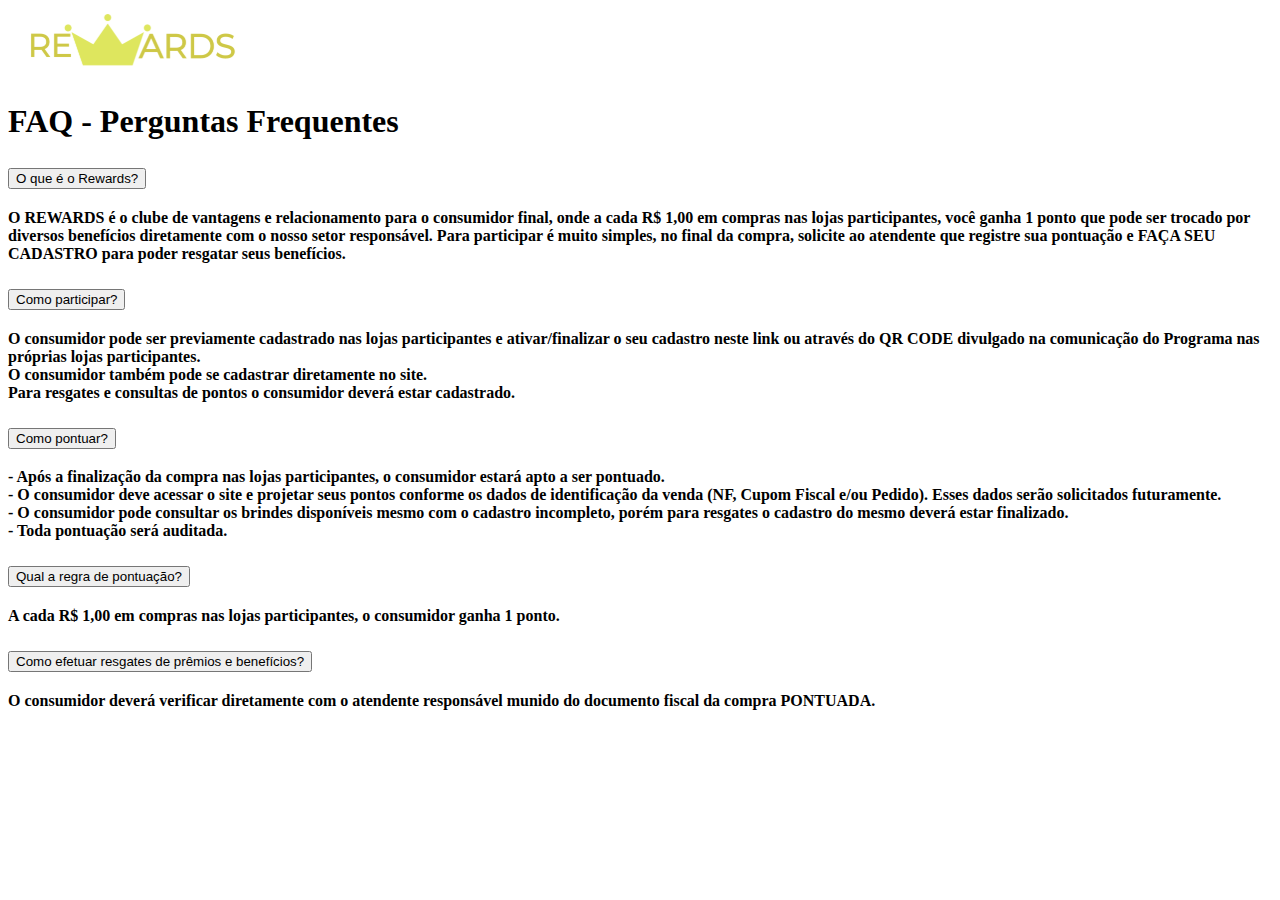
<file: faq-us.html>
<!DOCTYPE html>
<html lang="pt-BR">
<head>
    <meta charset="UTF-8">
    <meta http-equiv="X-UA-Compatible" content="IE=edge">
    <meta name="viewport" content="width=device-width, initial-scale=1.0">
    <title>FAQ</title>
    <link rel="preconnect" href="https://fonts.googleapis.com">
    <link rel="preconnect" href="https://fonts.gstatic.com" crossorigin>
    <link href="https://fonts.googleapis.com/css2?family=Roboto:wght@400;700&display=swap" rel="stylesheet">
    <link 
        href="https://cdn.jsdelivr.net/npm/bootstrap@5.2.0-beta1/dist/css/bootstrap.min.css" 
        rel="stylesheet" 
        integrity="sha384-0evHe/X+R7YkIZDRvuzKMRqM+OrBnVFBL6DOitfPri4tjfHxaWutUpFmBp4vmVor" 
        crossorigin="anonymous">
</head>
<body>
    <section class="text-center py-5">
        <div class="header">
            <img src="./assets/img/logo-rewards.svg" alt="logo rewards coroa dourada"/>
        </div>
    </section>
    <h1 class="py-5 text-center"> FAQ - Perguntas Frequentes</h1>
    <section class="text-start bg-dark text-white mx-3">
            <div class="accordion" id="accordionExample">
                <div class="accordion-item">
                  <h2 class="accordion-header" id="headingOne">
                    <button class="accordion-button" type="button" data-bs-toggle="collapse" data-bs-target="#collapseOne" aria-expanded="true" aria-controls="collapseOne">
                        O que é o Rewards?
                    </button>
                  </h2>
                  <div id="collapseOne" class="accordion-collapse collapse" aria-labelledby="headingOne" data-bs-parent="#accordionExample">
                    <div class="accordion-body">
                      <strong>O REWARDS é o clube de vantagens e relacionamento para o consumidor final, onde a cada R$ 1,00 em compras nas lojas participantes, você ganha 1 ponto que pode ser trocado por diversos benefícios diretamente com o nosso setor responsável. Para participar é muito simples, no final da compra, solicite ao atendente que registre sua pontuação e FAÇA SEU CADASTRO para poder resgatar seus benefícios.
                    </div>
                  </div>
                </div>
                <div class="accordion-item">
                    <h2 class="accordion-header" id="headingZero">
                      <button class="accordion-button collapsed" type="button" data-bs-toggle="collapse" data-bs-target="#collapseZero" aria-expanded="true" aria-controls="collapseZero">
                          Como participar?
                      </button>
                    </h2>
                    <div id="collapseZero" class="accordion-collapse collapse" aria-labelledby="headingZero" data-bs-parent="#accordionExample">
                      <div class="accordion-body">
                        <strong>O consumidor pode ser previamente cadastrado nas lojas participantes e ativar/finalizar o seu cadastro neste link ou através do QR CODE divulgado na comunicação do Programa nas próprias lojas participantes. 
                        <br>O consumidor também pode se cadastrar diretamente no site.
                        <br> Para resgates e consultas de pontos o consumidor deverá estar cadastrado.
                      </div>
                    </div>
                  </div>
                <div class="accordion-item">
                  <h2 class="accordion-header" id="headingTwo">
                    <button class="accordion-button collapsed" type="button" data-bs-toggle="collapse" data-bs-target="#collapseTwo" aria-expanded="false" aria-controls="collapseTwo">
                      Como pontuar?
                    </button>
                  </h2>
                  <div id="collapseTwo" class="accordion-collapse collapse" aria-labelledby="headingTwo" data-bs-parent="#accordionExample">
                    <div class="accordion-body">
                      <strong> 
                        - Após a finalização da compra nas lojas participantes, o consumidor estará apto a ser pontuado.
                        <br>- O consumidor deve acessar o site e projetar seus pontos conforme os dados de identificação da venda (NF, Cupom Fiscal e/ou Pedido). Esses dados serão solicitados futuramente.
                        <br>- O consumidor pode consultar os brindes disponíveis mesmo com o cadastro incompleto, porém para resgates o cadastro do mesmo deverá estar finalizado.
                        <br>- Toda pontuação será auditada.
                      </strong>
                    </div>
                  </div>
                </div>
                <div class="accordion-item">
                  <h2 class="accordion-header" id="headingThree">
                    <button class="accordion-button collapsed" type="button" data-bs-toggle="collapse" data-bs-target="#collapseThree" aria-expanded="false" aria-controls="collapseThree">
                        Qual a regra de pontuação?
                    </button>
                  </h2>
                  <div id="collapseThree" class="accordion-collapse collapse" aria-labelledby="headingThree" data-bs-parent="#accordionExample">
                    <div class="accordion-body">
                      <strong> 
                          A cada R$ 1,00 em compras nas lojas participantes, o consumidor ganha 1 ponto.
                      </strong>
                    </div>
                  </div>
                </div>
                <div class="accordion-item">
                    <h2 class="accordion-header" id="headingFour">
                      <button class="accordion-button collapsed" type="button" data-bs-toggle="collapse" data-bs-target="#collapseFour" aria-expanded="false" aria-controls="collapseFour">
                        Como efetuar resgates de prêmios e benefícios?
                      </button>
                    </h2>
                    <div id="collapseFour" class="accordion-collapse collapse" aria-labelledby="headingFour" data-bs-parent="#accordionExample">
                      <div class="accordion-body">
                        <strong> 
                            O consumidor deverá verificar diretamente com o atendente responsável munido do documento fiscal da compra PONTUADA.
                        </strong>
                      </div>
                    </div>
                  </div>
              </div>
    </section>
    <script 
        src="https://cdn.jsdelivr.net/npm/bootstrap@5.2.0-beta1/dist/js/bootstrap.bundle.min.js" integrity="sha384-pprn3073KE6tl6bjs2QrFaJGz5/SUsLqktiwsUTF55Jfv3qYSDhgCecCxMW52nD2" 
        crossorigin="anonymous">
    </script>
</body>
</html>
</file>
